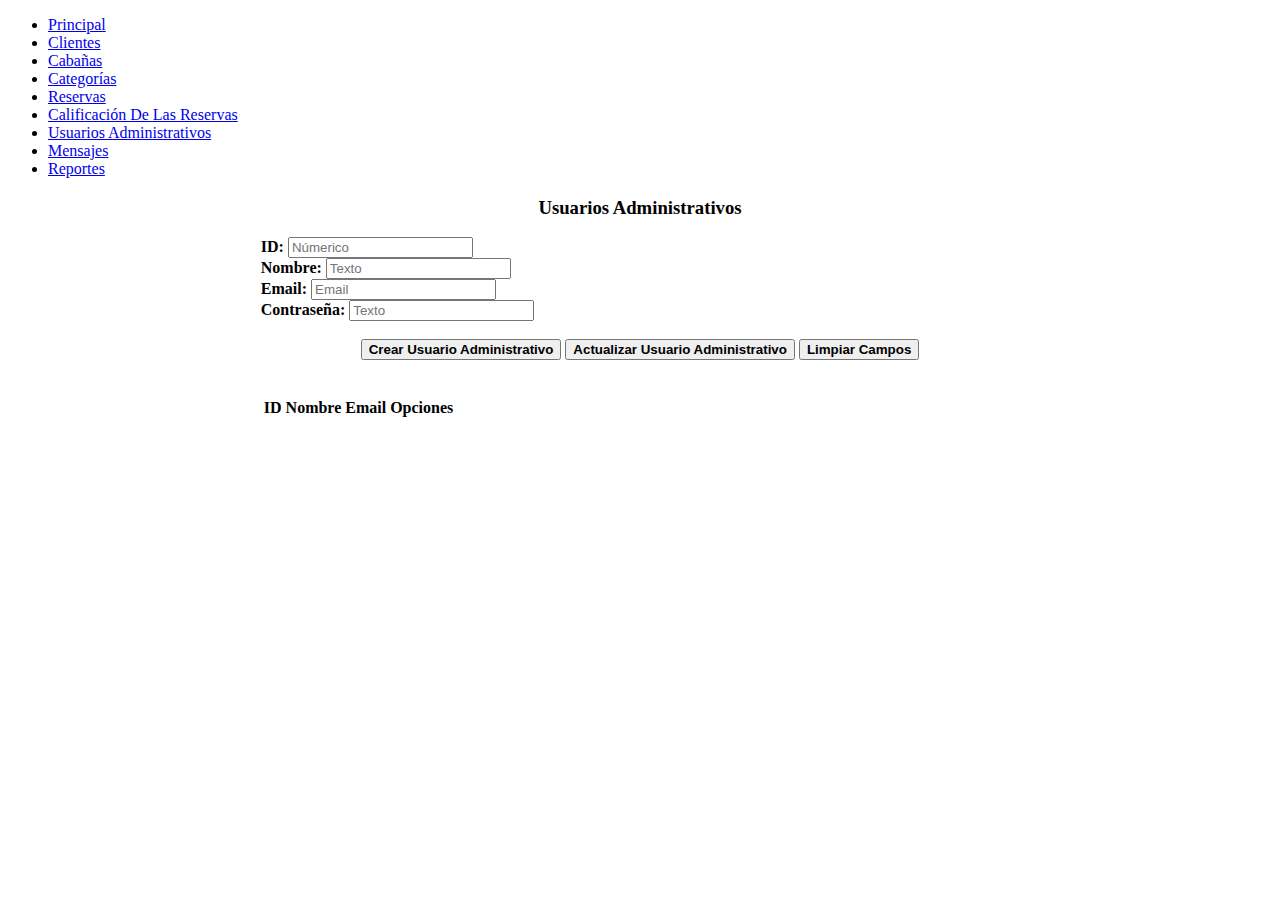
<file: src/main/resources/static/AdminUser/adminUser-template.html>
<!DOCTYPE html>
<html lang="en">

<head>
    <meta charset="UTF-8">
    <meta http-equiv="X-UA-Compatible" content="IE=edge">
    <meta name="viewport" content="width=device-width, initial-scale=1.0">
    <title>Usuarios Administrativos</title>
    <link rel='stylesheet' type='text/css' media='screen' href='adminUser.css'>
    <script src='adminUser.js'></script>
    <!-- JavaScript Bundle with Popper -->
    <script src="https://cdn.jsdelivr.net/npm/bootstrap@5.2.1/dist/js/bootstrap.bundle.min.js"
        integrity="sha384-u1OknCvxWvY5kfmNBILK2hRnQC3Pr17a+RTT6rIHI7NnikvbZlHgTPOOmMi466C8"
        crossorigin="anonymous"></script>
    <!-- Bootstrap CSS only -->
    <link href="https://cdn.jsdelivr.net/npm/bootstrap@5.2.1/dist/css/bootstrap.min.css" rel="stylesheet"
        integrity="sha384-iYQeCzEYFbKjA/T2uDLTpkwGzCiq6soy8tYaI1GyVh/UjpbCx/TYkiZhlZB6+fzT" crossorigin="anonymous">
        <script src="https://code.jquery.com/jquery-3.2.1.slim.min.js" integrity="sha384-KJ3o2DKtIkvYIK3UENzmM7KCkRr/rE9/Qpg6aAZGJwFDMVNA/GpGFF93hXpG5KkN" crossorigin="anonymous"></script>
        <script src="https://cdn.jsdelivr.net/npm/popper.js@1.12.9/dist/umd/popper.min.js" integrity="sha384-ApNbgh9B+Y1QKtv3Rn7W3mgPxhU9K/ScQsAP7hUibX39j7fakFPskvXusvfa0b4Q" crossorigin="anonymous"></script>
        <script src="https://cdn.jsdelivr.net/npm/bootstrap@4.0.0/dist/js/bootstrap.min.js" integrity="sha384-JZR6Spejh4U02d8jOt6vLEHfe/JQGiRRSQQxSfFWpi1MquVdAyjUar5+76PVCmYl" crossorigin="anonymous"></script>
    <!-- AJAX import-->
    <script src="https://ajax.googleapis.com/ajax/libs/jquery/3.6.0/jquery.min.js">
    </script>
</head>

<body>
    <nav class="navbar navbar-expand-lg navbar-dark bg-dark">
        <div class="collapse navbar-collapse" id="navbarNav">
            <ul class="navbar-nav">
                <li class="nav-item active">
                    <a class="nav-link" href="../Index.html">Principal</a>
                </li>
                <li class="nav-item">
                    <a class="nav-link" href="../Client/client-template.html">Clientes</a>
                </li>
                <li class="nav-item">
                    <a class="nav-link" href="../Cabin/cabin-template.html">Cabañas</a>
                </li>
                <li class="nav-item">
                    <a class="nav-link" href="../Category/category-template.html">Categorías</a>
                </li>
                <li class="nav-item">
                    <a class="nav-link" href="../Reservation/reservation-template.html">Reservas</a>
                </li>
                <li class="nav-item">
                    <a class="nav-link" href="../Score/score-template.html">Calificación De Las Reservas</a>
                </li>
                <li class="nav-item">
                    <a class="nav-link" href="adminUser-template.html">Usuarios Administrativos</a>
                </li>
                <li class="nav-item">
                    <a class="nav-link" href="../Message/message-template.html">Mensajes</a>
                </li>
                <li class="nav-item">
                    <a class="nav-link" href="../Reports/reports-template.html">Reportes</a>
                </li>
            </ul>
        </div>
    </nav>
    <div class="formato-div-formulario">
        <div class="InfoAdminUser">
            <div>
                <p>
                    <center>
                        <h3><strong>Usuarios Administrativos</strong></h3>
                    </center>
                </p>
            </div>
            <div>
                <div class="formato-div-formulario ">
                    <div class="form-group">
                        <b><label for="idAdminUser">ID:</label></b>
                        <input type="number" class="form-control" id="idAdminUser" placeholder="Númerico">
                    </div>
                    <div class="form-group">
                        <b><label for="name">Nombre:</label></b>
                        <input type="text" class="form-control" id="name" placeholder="Texto" maxlength="250">
                    </div>
                    <div class="form-group">
                        <b><label for="email">Email:</label></b>
                        <input type="email" class="form-control" id="email" placeholder="Email" maxlength="45">
                    </div>
                    <div class="form-group">
                        <b><label for="password">Contraseña:</label></b>
                        <input type="password" class="form-control" id="password" placeholder="Texto" maxlength="45">
                    </div>
                </div>


                </div>
                <br>
                <div class="form-row align-items-center">
                    <center>
                        <button type="submit" class="btn btn-primary mb-2" onclick="adminUserPostAdminUser()"><b>Crear Usuario Administrativo</b></button>
                        <button type="submit" class="btn btn-success mb-2" onclick="adminUserPutAdminUser()"><b>Actualizar Usuario Administrativo</b></button>
                        <button type="submit" class="btn btn-secondary mb-2" onclick="limpiarCampos()"><b>Limpiar Campos</b></button>
                    </center>
                </div>

                <br>
                <br>
                <div class="formato-div-formulario">
                    <table class="table">
                        <thead>
                            <tr>
                                <th scope="col"><center>ID</center></th>
                                <th scope="col"><center>Nombre</center></th>
                                <th scope="col"><center>Email</center></th>
                                <th scope="col"><center>Opciones</center></th>
                            </tr>
                        </thead>
                        <tbody id="t-body-adminUser"> </tbody>
                    </table>
                </div>
                <br>
                <br>
            </div>
        </div> 
    </div>

</body>

</html>
</file>
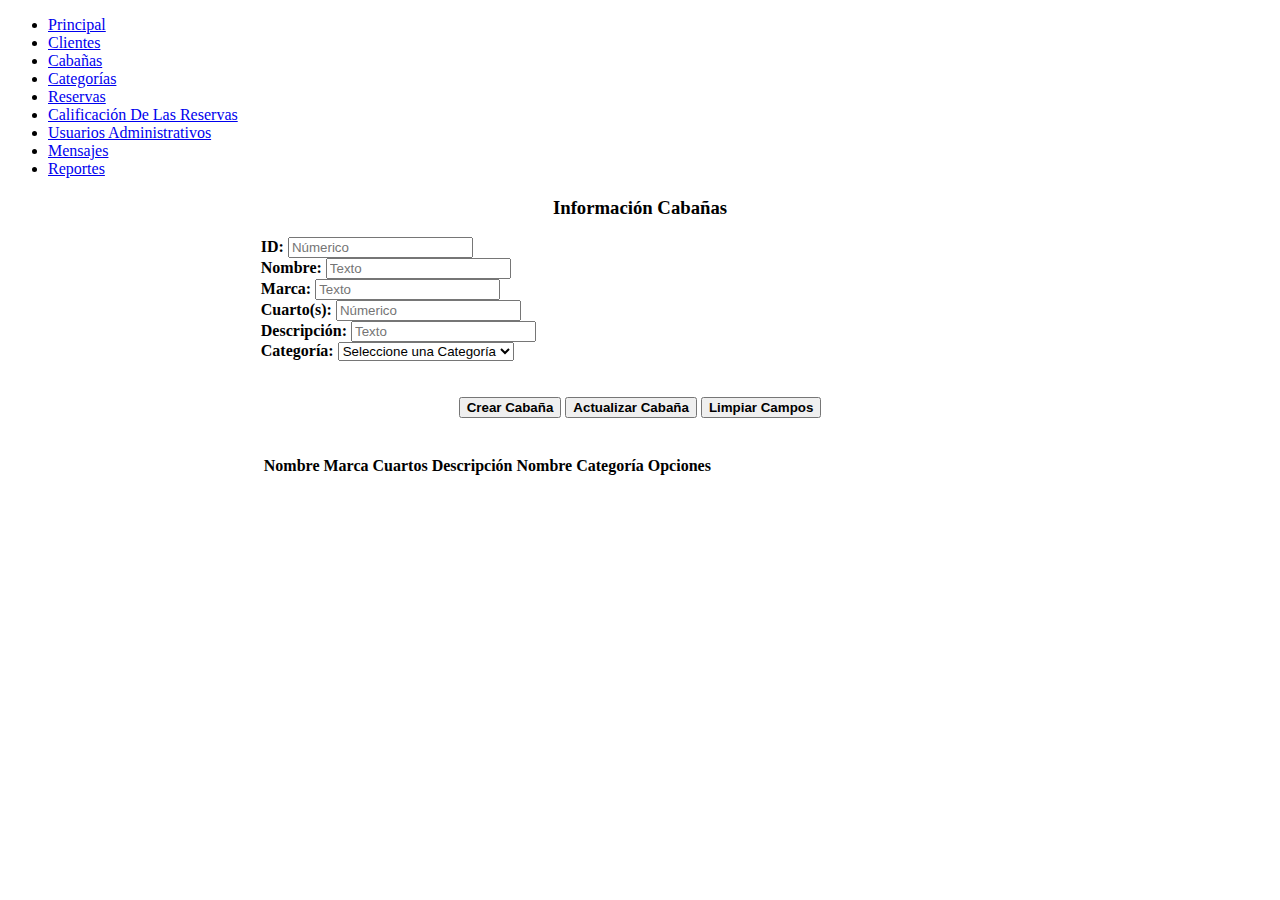
<file: src/main/resources/static/cabin/cabin-template.html>
<!DOCTYPE html>
<html lang="en">

<head>
    <meta charset="UTF-8">
    <meta http-equiv="X-UA-Compatible" content="IE=edge">
    <meta name="viewport" content="width=device-width, initial-scale=1.0">
    <title>Cabaña</title>
    <link rel='stylesheet' type='text/css' media='screen' href='cabin.css'>
    <script src='cabin.js'></script>
    <!-- JavaScript Bundle with Popper -->
    <script src="https://cdn.jsdelivr.net/npm/bootstrap@5.2.1/dist/js/bootstrap.bundle.min.js"
        integrity="sha384-u1OknCvxWvY5kfmNBILK2hRnQC3Pr17a+RTT6rIHI7NnikvbZlHgTPOOmMi466C8"
        crossorigin="anonymous"></script>
    <!-- Bootstrap CSS only -->
    <link href="https://cdn.jsdelivr.net/npm/bootstrap@5.2.1/dist/css/bootstrap.min.css" rel="stylesheet"
        integrity="sha384-iYQeCzEYFbKjA/T2uDLTpkwGzCiq6soy8tYaI1GyVh/UjpbCx/TYkiZhlZB6+fzT" crossorigin="anonymous">
        <script src="https://code.jquery.com/jquery-3.2.1.slim.min.js" integrity="sha384-KJ3o2DKtIkvYIK3UENzmM7KCkRr/rE9/Qpg6aAZGJwFDMVNA/GpGFF93hXpG5KkN" crossorigin="anonymous"></script>
        <script src="https://cdn.jsdelivr.net/npm/popper.js@1.12.9/dist/umd/popper.min.js" integrity="sha384-ApNbgh9B+Y1QKtv3Rn7W3mgPxhU9K/ScQsAP7hUibX39j7fakFPskvXusvfa0b4Q" crossorigin="anonymous"></script>
        <script src="https://cdn.jsdelivr.net/npm/bootstrap@4.0.0/dist/js/bootstrap.min.js" integrity="sha384-JZR6Spejh4U02d8jOt6vLEHfe/JQGiRRSQQxSfFWpi1MquVdAyjUar5+76PVCmYl" crossorigin="anonymous"></script>
    <!-- AJAX import-->
    <script src="https://ajax.googleapis.com/ajax/libs/jquery/3.6.0/jquery.min.js">
    </script>
</head>

<body>
    <nav class="navbar navbar-expand-lg navbar-dark bg-dark">
        <div class="collapse navbar-collapse" id="navbarNav">
            <ul class="navbar-nav">
                <li class="nav-item active">
                    <a class="nav-link" href="../Index.html">Principal</a>
                </li>
                <li class="nav-item">
                    <a class="nav-link" href="../Client/client-template.html">Clientes</a>
                </li>
                <li class="nav-item">
                    <a class="nav-link" href="cabin-template.html">Cabañas</a>
                </li>
                <li class="nav-item">
                    <a class="nav-link" href="../Category/category-template.html">Categorías</a>
                </li>
                <li class="nav-item">
                    <a class="nav-link" href="../Reservation/reservation-template.html">Reservas</a>
                </li>
                <li class="nav-item">
                    <a class="nav-link" href="../Score/score-template.html">Calificación De Las Reservas</a>
                </li>
                <li class="nav-item">
                    <a class="nav-link" href="../AdminUser/adminUser-template.html">Usuarios Administrativos</a>
                </li>
                <li class="nav-item">
                    <a class="nav-link" href="../Message/message-template.html">Mensajes</a>
                </li>
                <li class="nav-item">
                    <a class="nav-link" href="../Reports/reports-template.html">Reportes</a>
                </li>
            </ul>
        </div>
    </nav>
    <div class="formato-div-formulario">
        <div class="InfoCabanas">
            <div>
                <p>
                    <center>
                        <h3><strong>Información Cabañas</strong></h3>
                    </center>
                </p>
            </div>
            <div>
                <div class="formato-div-formulario ">
                    <div class="form-group">
                        <b><label for="id">ID:</label></b>
                        <input type="number" class="form-control" id="id" placeholder="Númerico">
                    </div>
                    <div class="form-group">
                        <b><label for="name">Nombre:</label></b>
                        <input type="text" class="form-control" id="name" placeholder="Texto" maxlength="45">
                    </div>
                    <div class="form-group">
                        <b><label for="brand">Marca:</label></b>
                        <input type="text" class="form-control" id="brand" placeholder="Texto" maxlength="45">
                    </div>
                    <div class="form-group">
                        <b><label for="rooms">Cuarto(s):</label></b>
                        <input type="number" class="form-control" id="rooms" placeholder="Númerico">
                    </div>                    
                    <div class="form-group">
                        <b><label for="description">Descripción:</label></b>
                        <input type="text" class="form-control" id="description" placeholder="Texto" maxlength="250">
                    </div>
                    <div class="form-group">
                        <b><label for="rooms">Categoría:</label></b>
                        <select class="form-select" aria-label="Default select example" id="select-category-id">
                            <option value="-1" selected placeholder="Seleccione una categoria">Seleccione una Categoría</option>
                        </select>
                    </div>
                    <br> 
                    
                </div>
                <br>
                <div class="form-row align-items-center">
                    <center>
                        <button type="submit" class="btn btn-primary mb-2" onclick="cabinPostCabin()"><b>Crear Cabaña</b></button>
                        <button type="submit" class="btn btn-success mb-2" onclick="cabinPutCabin()"><b>Actualizar Cabaña</b></button>
                        <button type="submit" class="btn btn-secondary mb-2" onclick="limpiarCampos()"><b>Limpiar Campos</b></button>
                    </center>
                </div>

                <br>
                <br>
                <div class="formato-div-formulario">
                    <table class="table">
                        <thead>
                            <tr>
                                <!-- <th scope="col">ID</th> -->
                                <th scope="col"><center>Nombre</center></th>
                                <th scope="col"><center>Marca</center></th>
                                <th scope="col"><center>Cuartos</center></th>
                                <th scope="col"><center>Descripción</center></th>
                                <th scope="col"><center>Nombre Categoría</center></th>
                                <th scope="col"><center>Opciones</center></th>
                            </tr>
                        </thead>
                        <tbody id="t-body-cabin"> </tbody>
                    </table>
                </div>
                <br>
                <br>
            </div>
        </div> 
    </div>

</body>

</html>
</file>
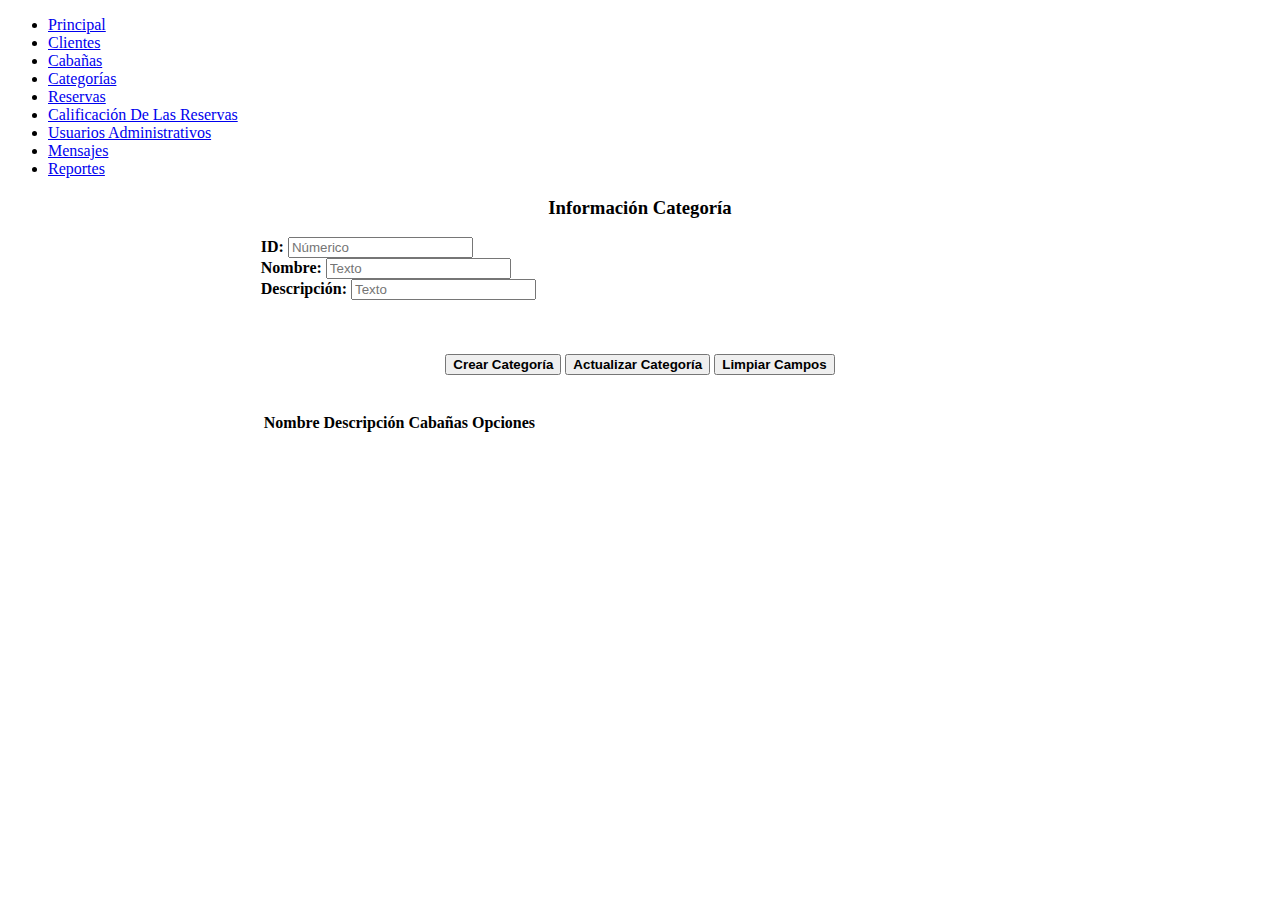
<file: src/main/resources/static/Category/category-template.html>
<!DOCTYPE html>
<html lang="en">

<head>
    <meta charset="UTF-8">
    <meta http-equiv="X-UA-Compatible" content="IE=edge">
    <meta name="viewport" content="width=device-width, initial-scale=1.0">
    <title>Categoría</title>
    <link rel='stylesheet' type='text/css' media='screen' href='category.css'>
    <script src='category.js'></script>
    <!-- JavaScript Bundle with Popper -->
    <script src="https://cdn.jsdelivr.net/npm/bootstrap@5.2.1/dist/js/bootstrap.bundle.min.js"
        integrity="sha384-u1OknCvxWvY5kfmNBILK2hRnQC3Pr17a+RTT6rIHI7NnikvbZlHgTPOOmMi466C8"
        crossorigin="anonymous"></script>
    <!-- Bootstrap CSS only -->
    <link href="https://cdn.jsdelivr.net/npm/bootstrap@5.2.1/dist/css/bootstrap.min.css" rel="stylesheet"
        integrity="sha384-iYQeCzEYFbKjA/T2uDLTpkwGzCiq6soy8tYaI1GyVh/UjpbCx/TYkiZhlZB6+fzT" crossorigin="anonymous">
        <script src="https://code.jquery.com/jquery-3.2.1.slim.min.js" integrity="sha384-KJ3o2DKtIkvYIK3UENzmM7KCkRr/rE9/Qpg6aAZGJwFDMVNA/GpGFF93hXpG5KkN" crossorigin="anonymous"></script>
        <script src="https://cdn.jsdelivr.net/npm/popper.js@1.12.9/dist/umd/popper.min.js" integrity="sha384-ApNbgh9B+Y1QKtv3Rn7W3mgPxhU9K/ScQsAP7hUibX39j7fakFPskvXusvfa0b4Q" crossorigin="anonymous"></script>
        <script src="https://cdn.jsdelivr.net/npm/bootstrap@4.0.0/dist/js/bootstrap.min.js" integrity="sha384-JZR6Spejh4U02d8jOt6vLEHfe/JQGiRRSQQxSfFWpi1MquVdAyjUar5+76PVCmYl" crossorigin="anonymous"></script>
    <!-- AJAX import-->
    <script src="https://ajax.googleapis.com/ajax/libs/jquery/3.6.0/jquery.min.js">
    </script>
</head>

<body>
    <nav class="navbar navbar-expand-lg navbar-dark bg-dark">
        <div class="collapse navbar-collapse" id="navbarNav">
            <ul class="navbar-nav">
                <li class="nav-item active">
                    <a class="nav-link" href="../Index.html">Principal</a>
                </li>
                <li class="nav-item">
                    <a class="nav-link" href="../Client/client-template.html">Clientes</a>
                </li>
                <li class="nav-item">
                    <a class="nav-link" href="../Cabin/cabin-template.html">Cabañas</a>
                </li>
                <li class="nav-item">
                    <a class="nav-link" href="category-template.html">Categorías</a>
                </li>
                <li class="nav-item">
                    <a class="nav-link" href="../Reservation/reservation-template.html">Reservas</a>
                </li>
                <li class="nav-item">
                    <a class="nav-link" href="../Score/score-template.html">Calificación De Las Reservas</a>
                </li>
                <li class="nav-item">
                    <a class="nav-link" href="../AdminUser/adminUser-template.html">Usuarios Administrativos</a>
                </li>
                <li class="nav-item">
                    <a class="nav-link" href="../Message/message-template.html">Mensajes</a>
                </li>
                <li class="nav-item">
                    <a class="nav-link" href="../Reports/reports-template.html">Reportes</a>
                </li>
            </ul>
        </div>
    </nav>
    <div class="formato-div-formulario">
        <div class="InfoCategory">
            <div>
                <p>
                    <center>
                        <h3><strong>Información Categoría</strong></h3>
                    </center>
                </p>
            </div>
            <div>
                <div class="formato-div-formulario ">
                    <div class="form-group">
                        <b><label for="id">ID:</label></b>
                        <input type="number" class="form-control" id="id" placeholder="Númerico">
                    </div>
                    <div class="form-group">
                        <b><label for="name">Nombre:</label></b>
                        <input type="text" class="form-control" id="name" placeholder="Texto" maxlength="45">
                    </div>
                    <div class="form-group">
                        <b><label for="description">Descripción:</label></b>
                        <input type="text" class="form-control" id="description" placeholder="Texto" maxlength="250">
                    </div>
                    <br>
                    </br> 
                </div>
            </div>

                <br>
                <div class="form-row align-items-center">
                    <center>
                        <button type="submit" class="btn btn-primary mb-2" onclick="categoryPostCategory()"><b>Crear Categoría</b></button>
                        <button type="submit" class="btn btn-success mb-2" onclick="categoryPutCategory()"><b>Actualizar Categoría</b></button>
                        <button type="submit" class="btn btn-secondary mb-2" onclick="limpiarCampos()"><b>Limpiar Campos</b></button>
                    </center>
                </div>

                <br>
                <br>
                <div class="formato-div-formulario">
                    <table class="table">
                        <thead>
                            <tr>
                                <!-- <th scope="col">ID</th> -->
                                <th scope="col"><center>Nombre</center></th>
                                <th scope="col"><center>Descripción</center></th>
                                <th scope="col"><center>Cabañas</center></th>
                                <th scope="col"><center>Opciones</center></th>
                            </tr>
                        </thead>
                        <tbody id="t-body-category"> </tbody>
                    </table>
                </div>
                <br>
                <br>
            </div>
        </div> 
    </div>

</body>

</html>
</file>
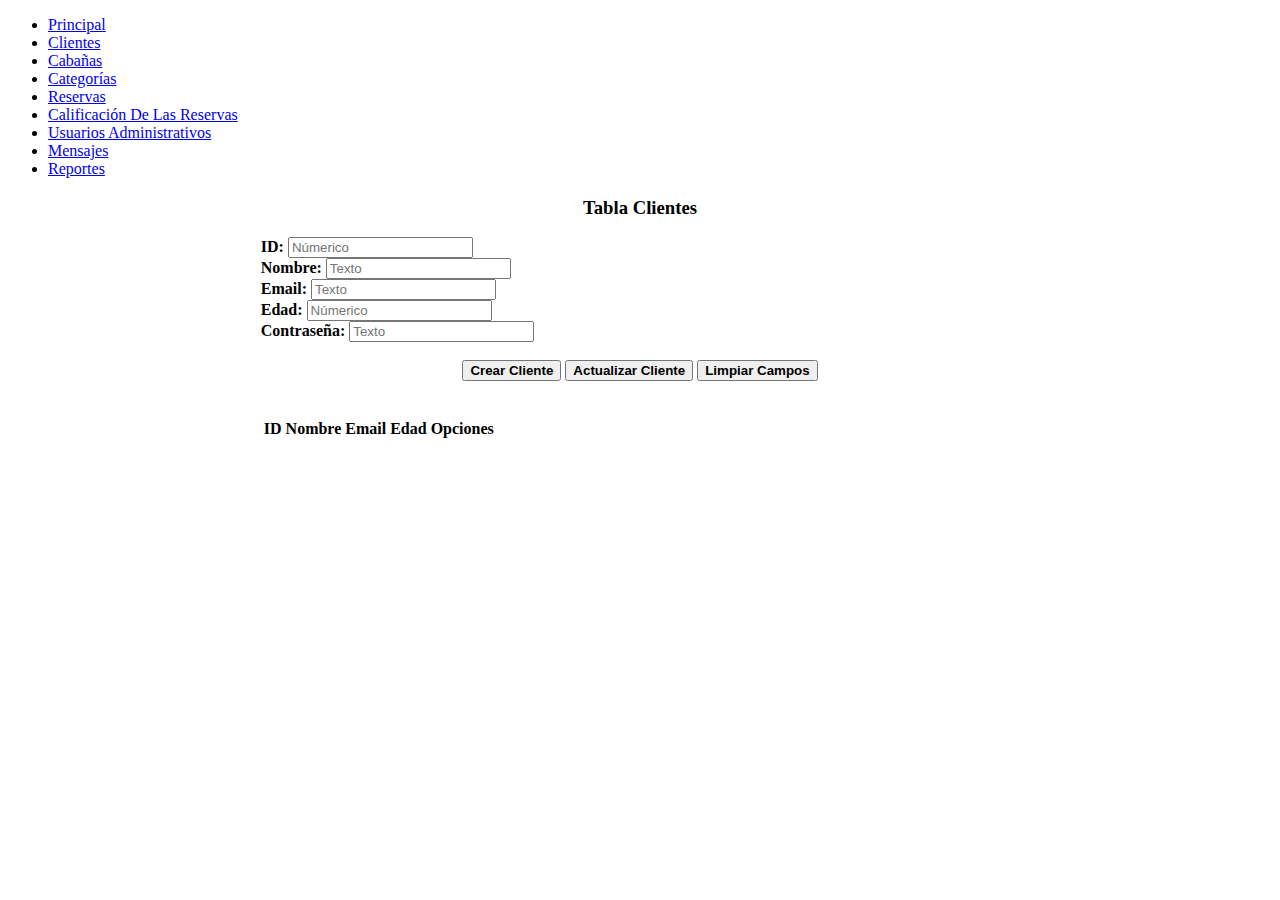
<file: src/main/resources/static/client/client-template.html>
<!DOCTYPE html>
<html>

<head>
    <meta charset='utf-8'>
    <meta http-equiv='X-UA-Compatible' content='IE=edge'>
    <title>Cliente</title>
    <meta name='viewport' content='width=device-width, initial-scale=1'>
    <link rel='stylesheet' type='text/css' media='screen' href='client.css'>
    <script src='client.js'></script>
    <!-- JavaScript Bundle with Popper -->
    <script src="https://cdn.jsdelivr.net/npm/bootstrap@5.2.1/dist/js/bootstrap.bundle.min.js"
        integrity="sha384-u1OknCvxWvY5kfmNBILK2hRnQC3Pr17a+RTT6rIHI7NnikvbZlHgTPOOmMi466C8"
        crossorigin="anonymous"></script>
    <!-- Bootstrap CSS only -->
    <link href="https://cdn.jsdelivr.net/npm/bootstrap@5.2.1/dist/css/bootstrap.min.css" rel="stylesheet"
        integrity="sha384-iYQeCzEYFbKjA/T2uDLTpkwGzCiq6soy8tYaI1GyVh/UjpbCx/TYkiZhlZB6+fzT" crossorigin="anonymous">
    <!-- AJAX import-->
    <script src="https://ajax.googleapis.com/ajax/libs/jquery/3.6.0/jquery.min.js">
    </script>
</head>

<body>
    <nav class="navbar navbar-expand-lg navbar-dark bg-dark">
        <div class="collapse navbar-collapse" id="navbarNav">
            <ul class="navbar-nav">
                <li class="nav-item active">
                    <a class="nav-link" href="../Index.html">Principal</a>
                </li>
                <li class="nav-item">
                    <a class="nav-link" href="client-template.html">Clientes</a>
                </li>
                <li class="nav-item">
                    <a class="nav-link" href="../Cabin/cabin-template.html">Cabañas</a>
                </li>
                <li class="nav-item">
                    <a class="nav-link" href="../Category/category-template.html">Categorías</a>
                </li>
                <li class="nav-item">
                    <a class="nav-link" href="../Reservation/reservation-template.html">Reservas</a>
                </li>
                <li class="nav-item">
                    <a class="nav-link" href="../Score/score-template.html">Calificación De Las Reservas</a>
                </li>
                <li class="nav-item">
                    <a class="nav-link" href="../AdminUser/adminUser-template.html">Usuarios Administrativos</a>
                </li>
                <li class="nav-item">
                    <a class="nav-link" href="../Message/message-template.html">Mensajes</a>
                </li>
                <li class="nav-item">
                    <a class="nav-link" href="../Reports/reports-template.html">Reportes</a>
                </li>
            </ul>
        </div>
    </nav>
    <div class="formato-div-formulario">
        <div class="TableClient">
            <div>
                <p>
                    <center>
                        <h3><strong>Tabla Clientes</strong></h3>
                    </center>
                </p>
            </div>

            <div class="formato-div-formulario ">
                <div class="form-group">
                    <b><label for="id">ID:</label></b>
                    <input type="number" class="form-control" id="id" placeholder="Númerico">
                </div>
                <div class="form-group">
                    <b><label for="name">Nombre:</label></b>
                    <input type="text" class="form-control" id="name" placeholder="Texto" maxlength="250">
                </div>
                <div class="form-group">
                    <b><label for="brand">Email:</label></b>
                    <input type="email" class="form-control" id="email" placeholder="Texto" maxlength="45">
                </div>
                <div class="form-group">
                    <b><label for="age">Edad:</label></b>
                    <input type="number" class="form-control" id="age" placeholder="Númerico">
                </div>
                <div class="form-group">
                    <b><label for="password">Contraseña:</label></b>
                    <input type="password" class="form-control" id="password" placeholder="Texto" maxlength="45">
                </div>
            </div>
            <br>
            <div class="form-row align-items-center">
                <center>
                <button type="submit" class="btn btn-primary mb-2" onclick="clientPostClient()"><b>Crear Cliente</b></button>
                <button type="submit" class="btn btn-success mb-2" onclick="clientPutClient()"><b>Actualizar Cliente</b></button>
                <button type="submit" class="btn btn-secondary mb-2" onclick="limpiarCampos()"><b>Limpiar Campos</b></button>
                </center>
            </div>

            <br>
            <br>
            <table class="table">
                <thead>
                    <tr>
                        <th scope="col"><center>ID</center></th>
                        <th scope="col"><center>Nombre</center></th>
                        <th scope="col"><center>Email</center></th>
                        <th scope="col"><center>Edad</center></th>
                        <!-- <th scope="col">Contraseña</th>-->
                        <th scope="col"><center>Opciones</center></th>
                    </tr>
                </thead>
                <tbody id="t-body-client"> </tbody>
            </table>
        </div>
        <br>
        <br>
    </div>

</body>

</html>
</file>
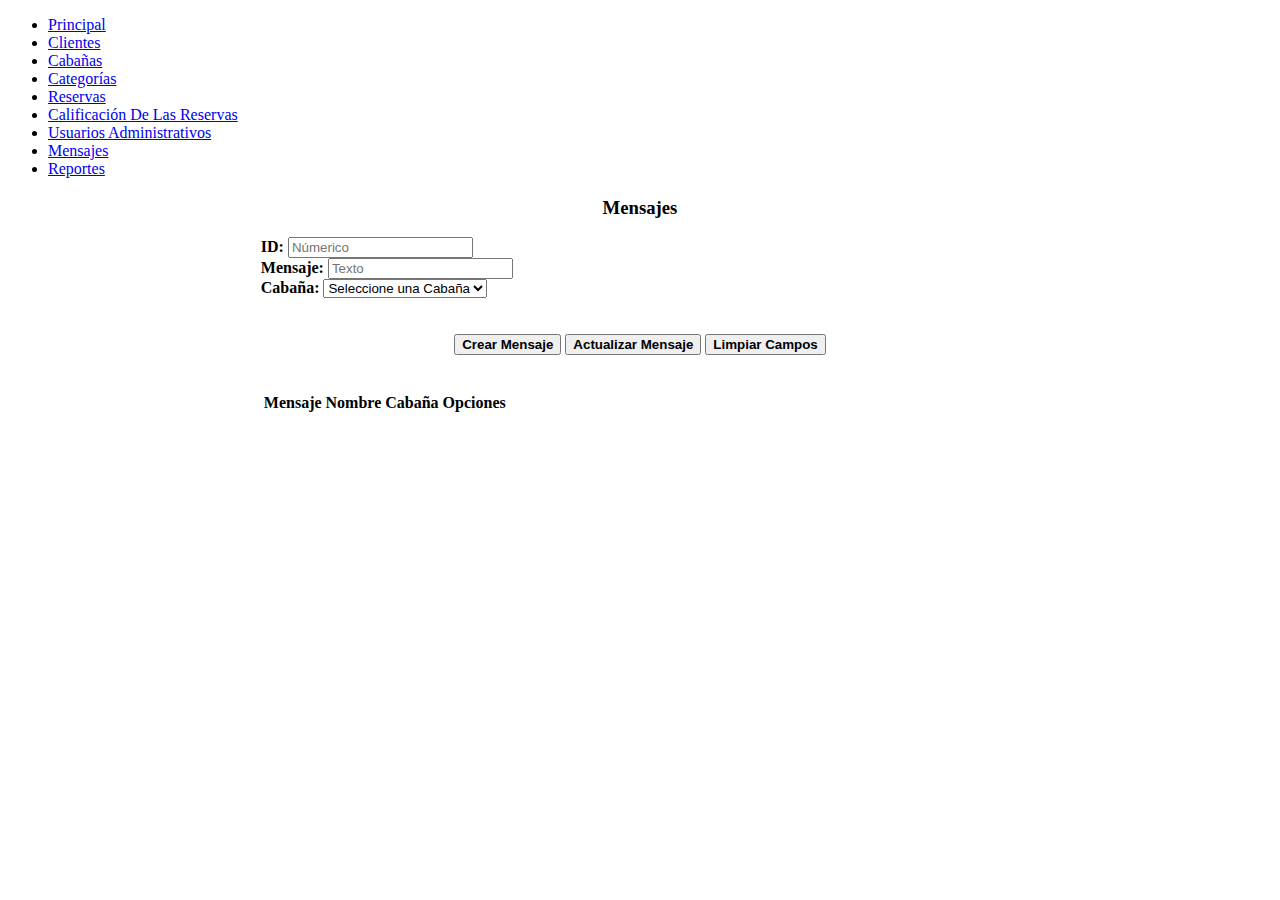
<file: src/main/resources/static/message/message-template.html>
<!DOCTYPE html>
<html lang="en">

<head>
    <meta charset="UTF-8">
    <meta http-equiv="X-UA-Compatible" content="IE=edge">
    <meta name="viewport" content="width=device-width, initial-scale=1.0">
    <title>Mensajes</title>
    <link rel='stylesheet' type='text/css' media='screen' href='message.css'>
    <script src='message.js'></script>
    <!-- JavaScript Bundle with Popper -->
    <script src="https://cdn.jsdelivr.net/npm/bootstrap@5.2.1/dist/js/bootstrap.bundle.min.js"
        integrity="sha384-u1OknCvxWvY5kfmNBILK2hRnQC3Pr17a+RTT6rIHI7NnikvbZlHgTPOOmMi466C8"
        crossorigin="anonymous"></script>
    <!-- Bootstrap CSS only -->
    <link href="https://cdn.jsdelivr.net/npm/bootstrap@5.2.1/dist/css/bootstrap.min.css" rel="stylesheet"
        integrity="sha384-iYQeCzEYFbKjA/T2uDLTpkwGzCiq6soy8tYaI1GyVh/UjpbCx/TYkiZhlZB6+fzT" crossorigin="anonymous">
    <!-- AJAX import-->
    <script src="https://ajax.googleapis.com/ajax/libs/jquery/3.6.0/jquery.min.js">
    </script>
</head>

<body>
    <nav class="navbar navbar-expand-lg navbar-dark bg-dark">
        <div class="collapse navbar-collapse" id="navbarNav">
            <ul class="navbar-nav">
                <li class="nav-item active">
                    <a class="nav-link" href="../Index.html">Principal</a>
                </li>
                <li class="nav-item">
                    <a class="nav-link" href="../Client/client-template.html">Clientes</a>
                </li>
                <li class="nav-item">
                    <a class="nav-link" href="../Cabin/cabin-template.html">Cabañas</a>
                </li>
                <li class="nav-item">
                    <a class="nav-link" href="../Category/category-template.html">Categorías</a>
                </li>
                <li class="nav-item">
                    <a class="nav-link" href="../Reservation/reservation-template.html">Reservas</a>
                </li>
                <li class="nav-item">
                    <a class="nav-link" href="../Score/score-template.html">Calificación De Las Reservas</a>
                </li>
                <li class="nav-item">
                    <a class="nav-link" href="../AdminUser/adminUser-template.html">Usuarios Administrativos</a>
                </li>
                <li class="nav-item">
                    <a class="nav-link" href="message-template.html">Mensajes</a>
                </li>
                <li class="nav-item">
                    <a class="nav-link" href="../Reports/reports-template.html">Reportes</a>
                </li>
            </ul>
        </div>
    </nav>
    <div class="formato-div-formulario">
        <div class="TextMessage">
            <div>
                <p>
                    <center>
                        <h3><strong>Mensajes</strong></h3>
                    </center>
                </p>
            </div>
            <div>
                <div class="formato-div-formulario ">
                    <div class="form-group">
                        <b><label for="idMessage">ID:</label></b>
                        <input type="number" class="form-control" id="idMessage" placeholder="Númerico">
                    </div>
                    <div class="form-group">
                        <b><label for="messageText">Mensaje:</label></b>
                        <input type="text" class="form-control" id="messageText" placeholder="Texto" maxlength="250">
                    </div>
                    
                    <!-- <div class="form-group">
                        <b><label for="rooms">Cliente:</label></b>
                        <select class="form-select" aria-label="Default select example" id="select-client-idClient">
                            <option value="-1" selected placeholder="Seleccione un Cliente">Seleccione un Cliente</option>
                        </select>
                    </div> -->
                    
                    <div class="form-group">
                        <b><label for="rooms">Cabaña:</label></b>
                        <select class="form-select" aria-label="Default select example" id="select-cabin-id">
                            <option value="-1" selected placeholder="Seleccione una Cabaña">Seleccione una Cabaña</option>
                        </select>
                    </div>
                    <br>
                </div>
                <br>
                <div class="form-row align-items-center">
                    <center>
                    <button type="submit" class="btn btn-primary mb-2" onclick="messagePostMessage()"><b>Crear Mensaje</b></button>
                    <button type="submit" class="btn btn-success mb-2" onclick="messagePutMessage()"><b>Actualizar Mensaje</b></button>
                    <button type="submit" class="btn btn-secondary mb-2" onclick="limpiarCampos()"><b>Limpiar Campos</b></button>
                    </center>
                </div>

                <br>
                <br>
                <div class="formato-div-formulario">
                    <table class="table">
                        <thead>
                            <tr>
                                <!-- <th scope="col">ID</th> -->
                                <th scope="col"><center>Mensaje</center></th>
                                <!-- <th scope="col">Nombre Cliente</th> -->
                                <th scope="col"><center>Nombre Cabaña</center></th>
                                <th scope="col"><center>Opciones</center></th>
                            </tr>
                        </thead>
                        <tbody id="t-body-message"> </tbody>
                    </table>
                </div>
                <br>
                <br>
            </div>

</body>

</html>
</file>
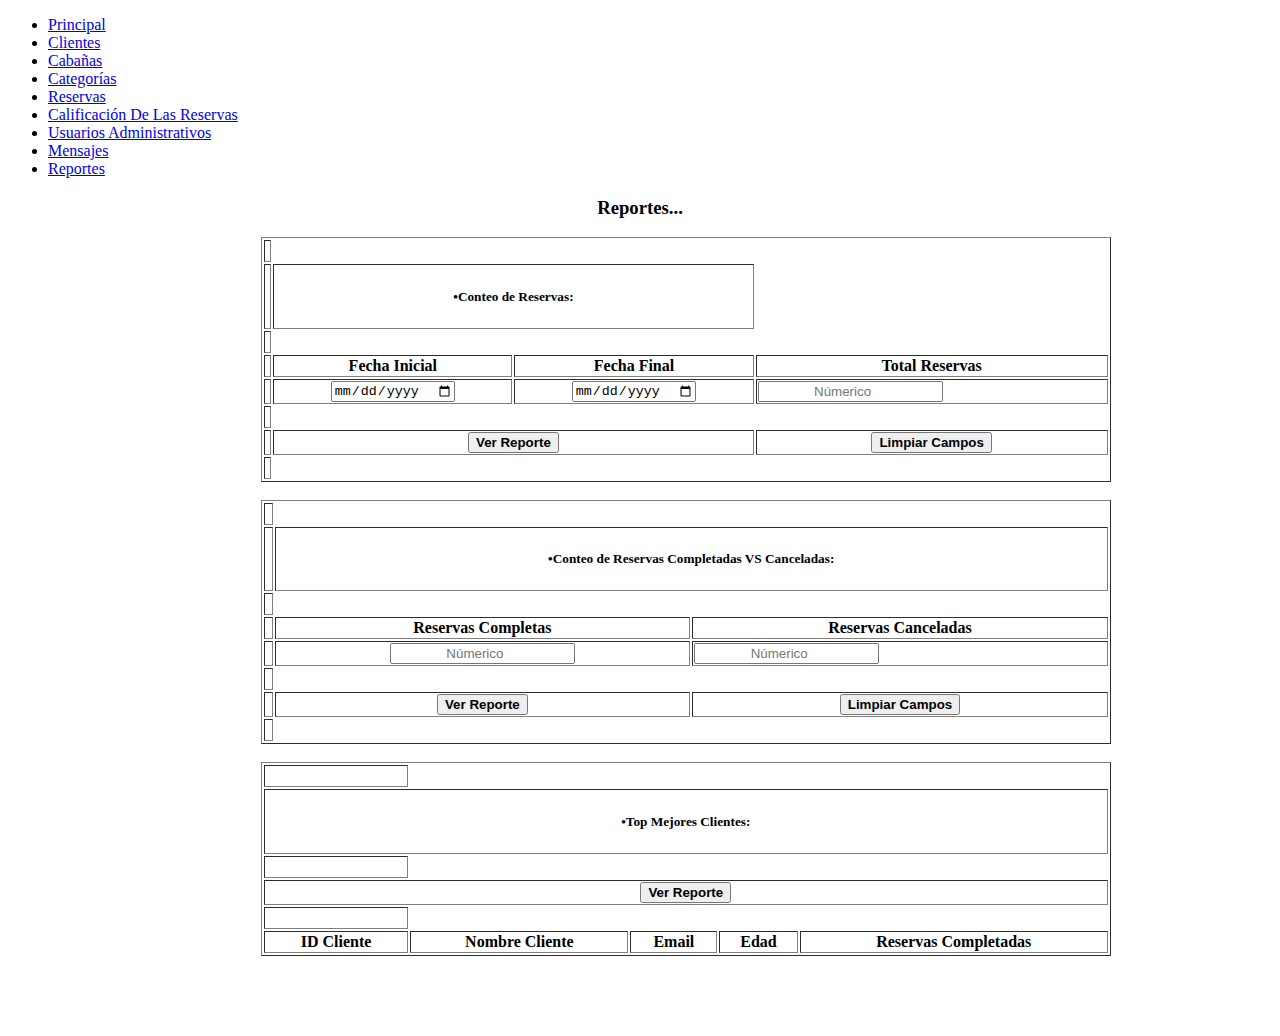
<file: src/main/resources/static/Reports/reports-template.html>
<!DOCTYPE html>
<html lang="en">

<head>
    <meta charset="UTF-8">
    <meta http-equiv="X-UA-Compatible" content="IE=edge">
    <meta name="viewport" content="width=device-width, initial-scale=1.0">
    <title>Reportes</title>
    <link rel='stylesheet' type='text/css' media='screen' href='reports.css'>
    <script src='reports.js'></script>
    <!-- JavaScript Bundle with Popper -->
    <script src="https://cdn.jsdelivr.net/npm/bootstrap@5.2.1/dist/js/bootstrap.bundle.min.js"
        integrity="sha384-u1OknCvxWvY5kfmNBILK2hRnQC3Pr17a+RTT6rIHI7NnikvbZlHgTPOOmMi466C8"
        crossorigin="anonymous"></script>
    <!-- Bootstrap CSS only -->
    <link href="https://cdn.jsdelivr.net/npm/bootstrap@5.2.1/dist/css/bootstrap.min.css" rel="stylesheet"
        integrity="sha384-iYQeCzEYFbKjA/T2uDLTpkwGzCiq6soy8tYaI1GyVh/UjpbCx/TYkiZhlZB6+fzT" crossorigin="anonymous">
        <script src="https://code.jquery.com/jquery-3.2.1.slim.min.js" integrity="sha384-KJ3o2DKtIkvYIK3UENzmM7KCkRr/rE9/Qpg6aAZGJwFDMVNA/GpGFF93hXpG5KkN" crossorigin="anonymous"></script>
        <script src="https://cdn.jsdelivr.net/npm/popper.js@1.12.9/dist/umd/popper.min.js" integrity="sha384-ApNbgh9B+Y1QKtv3Rn7W3mgPxhU9K/ScQsAP7hUibX39j7fakFPskvXusvfa0b4Q" crossorigin="anonymous"></script>
        <script src="https://cdn.jsdelivr.net/npm/bootstrap@4.0.0/dist/js/bootstrap.min.js" integrity="sha384-JZR6Spejh4U02d8jOt6vLEHfe/JQGiRRSQQxSfFWpi1MquVdAyjUar5+76PVCmYl" crossorigin="anonymous"></script>
    <!-- AJAX import-->
    <script src="https://ajax.googleapis.com/ajax/libs/jquery/3.6.0/jquery.min.js">
    </script>
</head>

<body>
    <nav class="navbar navbar-expand-lg navbar-dark bg-dark">
        <div class="collapse navbar-collapse" id="navbarNav">
            <ul class="navbar-nav">
                <li class="nav-item active">
                    <a class="nav-link" href="../Index.html">Principal</a>
                </li>
                <li class="nav-item">
                    <a class="nav-link" href="../Client/client-template.html">Clientes</a>
                </li>
                <li class="nav-item">
                    <a class="nav-link" href="../Cabin/cabin-template.html">Cabañas</a>
                </li>
                <li class="nav-item">
                    <a class="nav-link" href="../Category/category-template.html">Categorías</a>
                </li>
                <li class="nav-item">
                    <a class="nav-link" href="../Reservation/reservation-template.html">Reservas</a>
                </li>
                <li class="nav-item">
                    <a class="nav-link" href="../Score/score-template.html">Calificación De Las Reservas</a>
                </li>
                <li class="nav-item">
                    <a class="nav-link" href="../AdminUser/adminUser-template.html">Usuarios Administrativos</a>
                </li>
                <li class="nav-item">
                    <a class="nav-link" href="../Message/message-template.html">Mensajes</a>
                </li>
                <li class="nav-item">
                    <a class="nav-link" href="reports-template.html">Reportes</a>
                </li>
            </ul>
        </div>
    </nav>
    <div class="formato-div-formulario">
        <div class="InfoReports">
            <div>
                <p>
                    <center>
                        <h3><strong>Reportes...</strong></h3>
                    </center>
                </p>
            </div>
            <div>
                <center><table border=1 class="formato-div-formulario" width ="850" height="110">
                    <tr>
                        <td><br></td>
                    </tr>
                    <tr>
                        <td><th colspan="2"><h5>•Conteo de Reservas:</h5></th></td>
                    </tr>
                    <tr>
                        <td><br></td>
                    </tr>
                    <tr>
                        <td><th><center>Fecha Inicial</center></th></td>
                        <th><center>Fecha Final</center></th>
                        <th><center>Total Reservas</center></th>
                    </tr>
                    <tr>
                        <td><th><input type="date" class="form-control" id="initialDate"></th>
                        <th><input type="date" class="form-control" id="finalDate"></th>
                        <td><input type="number" style='text-align: center' class="form-control" id="reportDates" placeholder="Númerico"></td>
                    </tr>
                    <tr>
                        <td><br></td>
                    </tr>
                    <tr>
                        <td><th colspan="2"><center><button type="submit" class="btn btn-primary mb-2" onclick="reportDatesGetReportDates()"><b>Ver Reporte</b></button></center></th>
                        <th colspan="2"><center><button type="submit" class="btn btn-secondary mb-2" onclick="limpiarCampos()"><b>Limpiar Campos</b></button></center></th></td>
                    </tr>
                    <tr>
                        <td><br></td>
                    </tr>
                </table></center>
            </div>
            <br>
            <div>
                <center><table border=1 class="formato-div-formulario" width ="850" height="110">
                    <tr>
                        <td><br></td>
                    </tr>
                    <tr>
                        <td><th colspan="2"><h5>•Conteo de Reservas Completadas VS Canceladas:</h5></th></td>
                    </tr>
                    <tr>
                        <td><br></td>
                    </tr>
                    <tr>
                        <td><th><center>Reservas Completas</center></th>
                        <th><center>Reservas Canceladas</center></th>
                    </tr>
                    <tr>
                        <td><th><input type="number" style='text-align: center' class="form-control" id="completedReservation" placeholder="Númerico"></th>
                        <td><input type="number" style='text-align: center' class="form-control" id="cancelledReservation" placeholder="Númerico"></td>
                    </tr>
                    <tr>
                        <td><br></td>
                    </tr>
                    <tr>
                        <td><th><center><button type="submit" class="btn btn-success mb-2" onclick="reportStatusGetReportStatus()"><b>Ver Reporte</b></button></center></th>
                        <th><center><button type="submit" class="btn btn-secondary mb-2" onclick="limpiarCampos1()"><b>Limpiar Campos</b></button></center></th></td>             
                    </tr>
                    <tr>
                        <td><br></td>
                    </tr>
                </table></center>
            </div>
            <br>
            <div>
                <center><table border=1 class="formato-div-formulario" width ="850" height="110"> <!-- table table-bordered-->
                    <thead>
                    <tr>
                        <td><br></td>
                    </tr>
                    <tr>
                        <th colspan="5"><h5>•Top Mejores Clientes:</h5></th></td>
                    </tr>
                    <tr>
                        <td><br></td>
                    </tr>
                    <tr>
                        <th colspan="5"><center><button type="submit" class="btn btn-danger mb-2" onclick="reportClientsGetReportClients()"><b>Ver Reporte</b></button></center></th></td>                 
                    </tr>
                    <tr>
                        <td><br></td>
                    </tr>
                    <tr>
                        <th scope="col"><center>ID Cliente</center></th>
                        <th scope="col"><center>Nombre Cliente</center></th>
                        <th scope="col"><center>Email</center></th>
                        <th scope="col"><center>Edad</center></th>
                        <th scope="col"><center>Reservas Completadas</center></th></td>
                    </tr>
                    </thead>
                    <tbody id="t-body-reports"> </tbody>                 
                </table></center>
            </div>
            <br>
            <br>
            <br>
            <br>
        </div>
    </div>

</body>

</html>
</file>
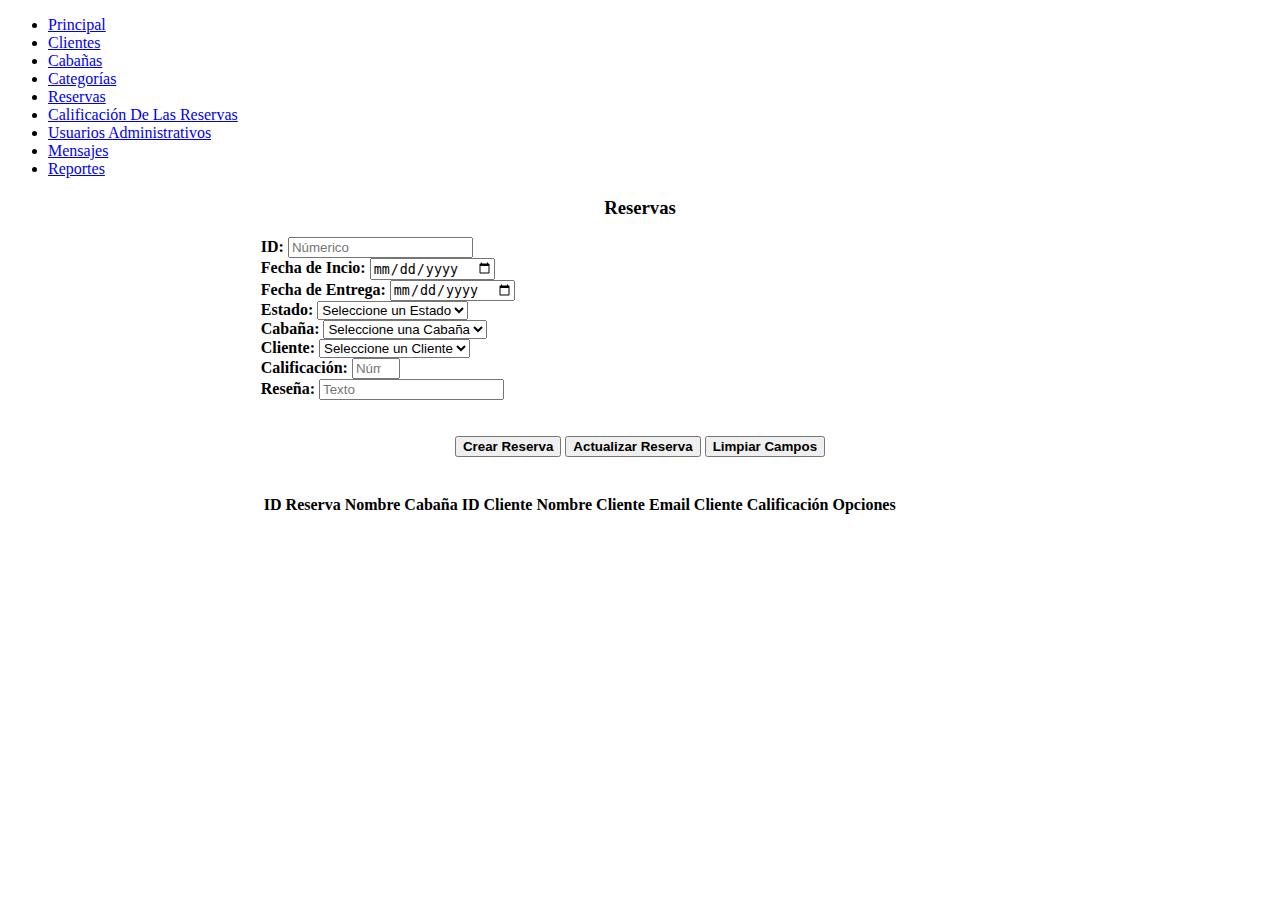
<file: src/main/resources/static/Reservation/reservation-template.html>
<!DOCTYPE html>
<html lang="en">

<head>
    <meta charset="UTF-8">
    <meta http-equiv="X-UA-Compatible" content="IE=edge">
    <meta name="viewport" content="width=device-width, initial-scale=1.0">
    <title>Reservas</title>
    <link rel='stylesheet' type='text/css' media='screen' href='reservation.css'>
    <script src='reservation.js'></script>
    <!-- JavaScript Bundle with Popper -->
    <script src="https://cdn.jsdelivr.net/npm/bootstrap@5.2.1/dist/js/bootstrap.bundle.min.js"
        integrity="sha384-u1OknCvxWvY5kfmNBILK2hRnQC3Pr17a+RTT6rIHI7NnikvbZlHgTPOOmMi466C8"
        crossorigin="anonymous"></script>
    <!-- Bootstrap CSS only -->
    <link href="https://cdn.jsdelivr.net/npm/bootstrap@5.2.1/dist/css/bootstrap.min.css" rel="stylesheet"
        integrity="sha384-iYQeCzEYFbKjA/T2uDLTpkwGzCiq6soy8tYaI1GyVh/UjpbCx/TYkiZhlZB6+fzT" crossorigin="anonymous">
        <script src="https://code.jquery.com/jquery-3.2.1.slim.min.js" integrity="sha384-KJ3o2DKtIkvYIK3UENzmM7KCkRr/rE9/Qpg6aAZGJwFDMVNA/GpGFF93hXpG5KkN" crossorigin="anonymous"></script>
        <script src="https://cdn.jsdelivr.net/npm/popper.js@1.12.9/dist/umd/popper.min.js" integrity="sha384-ApNbgh9B+Y1QKtv3Rn7W3mgPxhU9K/ScQsAP7hUibX39j7fakFPskvXusvfa0b4Q" crossorigin="anonymous"></script>
        <script src="https://cdn.jsdelivr.net/npm/bootstrap@4.0.0/dist/js/bootstrap.min.js" integrity="sha384-JZR6Spejh4U02d8jOt6vLEHfe/JQGiRRSQQxSfFWpi1MquVdAyjUar5+76PVCmYl" crossorigin="anonymous"></script>
    <!-- AJAX import-->
    <script src="https://ajax.googleapis.com/ajax/libs/jquery/3.6.0/jquery.min.js">
    </script>
</head>

<body>
    <nav class="navbar navbar-expand-lg navbar-dark bg-dark">
        <div class="collapse navbar-collapse" id="navbarNav">
            <ul class="navbar-nav">
                <li class="nav-item active">
                    <a class="nav-link" href="../Index.html">Principal</a>
                </li>
                <li class="nav-item">
                    <a class="nav-link" href="../Client/client-template.html">Clientes</a>
                </li>
                <li class="nav-item">
                    <a class="nav-link" href="../Cabin/cabin-template.html">Cabañas</a>
                </li>
                <li class="nav-item">
                    <a class="nav-link" href="../Category/category-template.html">Categorías</a>
                </li>
                <li class="nav-item">
                    <a class="nav-link" href="reservation-template.html">Reservas</a>
                </li>
                <li class="nav-item">
                    <a class="nav-link" href="../Score/score-template.html">Calificación De Las Reservas</a>
                </li>
                <li class="nav-item">
                    <a class="nav-link" href="../AdminUser/adminUser-template.html">Usuarios Administrativos</a>
                </li>
                <li class="nav-item">
                    <a class="nav-link" href="../Message/message-template.html">Mensajes</a>
                </li>
                <li class="nav-item">
                    <a class="nav-link" href="../Reports/reports-template.html">Reportes</a>
                </li> 
            </ul>
        </div>
    </nav>
    <div class="formato-div-formulario">
        <div class="InfoReservation">
            <div>
                <p>
                    <center>
                        <h3><strong>Reservas</strong></h3>
                    </center>
                </p>
            </div>
            <div>
                <div class="formato-div-formulario ">
                    <div class="form-group">
                        <b><label for="idReservation">ID:</label></b>
                        <input type="number" class="form-control" id="idReservation" placeholder="Númerico" lenght>
                    </div>
                    <div class="form-group">
                        <b><label for="startDate">Fecha de Incio:</label></b>
                        <input type="date" class="form-control" id="startDate">                                             
                    </div>                    
                    <div class="form-group">
                        <b><label for="devolutionDate">Fecha de Entrega:</label></b> 
                        <input type="date" class="form-control" id="devolutionDate">
                    </div>
                    <div class="form-group">
                        <b><label for="status">Estado:</label></b>
                        <select class="form-select" aria-label="Default select example" id="select-status">
                            <option value="-1" selected placeholder="Seleccione un Estado">Seleccione un Estado</option>
                            <option value="created">Creado</option>
                            <option value="programed">Programado</option>
                            <option value="completed">Completada</option>
                            <option value="cancelled">Cancelado</option>                            
                        </select>
                    </div>
                    <div class="form-group">
                        <b><label for="rooms">Cabaña:</label></b>
                        <select class="form-select" aria-label="Default select example" id="select-cabin-id">
                            <option value="-1" selected placeholder="Seleccione una Cabaña">Seleccione una Cabaña</option>
                        </select>
                    </div>
                    <div class="form-group">
                        <b><label for="rooms">Cliente:</label></b>
                        <select class="form-select" aria-label="Default select example" id="select-client-idClient">
                            <option value="-1" selected placeholder="Seleccione un Cliente">Seleccione un Cliente</option>
                        </select>
                    </div> 
                    <div class="form-group">
                        <b><label for="status">Calificación:</label></b>
                        <input type="number" class="form-control" id="score" placeholder="Númerico" min="0" max="5" >
                    </div>
                    <div class="form-group">
                        <b><label for="status">Reseña:</label></b>
                        <input type="text" class="form-control" id="messageText" placeholder="Texto" maxlength="250">
                    </div>
                    </br> 
                    </div>
                </div>
                <br>
                <div class="form-row align-items-center">
                    <center>
                        <button type="submit" class="btn btn-primary mb-2" onclick="reservationPostReservation()"><b>Crear Reserva</b></button>
                        <button type="submit" class="btn btn-success mb-2" onclick="reservationPutReservation()"><b>Actualizar Reserva</b></button>
                        <button type="submit" class="btn btn-secondary mb-2" onclick="limpiarCampos()"><b>Limpiar Campos</b></button>
                    </center>
                </div>

                <br>
                <br>
                <div class="formato-div-formulario">
                    <table class="table">
                        <thead>
                            <tr>
                                <th scope="col"><center>ID Reserva</center></th>
                                <th scope="col"><center>Nombre Cabaña</center></th>
                                <th scope="col"><center>ID Cliente</center></th>
                                <th scope="col"><center>Nombre Cliente</center></th>
                                <th scope="col"><center>Email Cliente</center></th>
                                <!-- <th scope="col"><center>Estado</center></th> -->
                                <th scope="col"><center>Calificación</center></th>
                                <th scope="col"><center>Opciones</center></th>
                            </tr>
                        </thead>
                        <tbody id="t-body-reservation"> </tbody>
                    </table>
                </div>
                <br>
                <br>
            </div>
        </div> 
    </div>

</body>

</html>
</file>
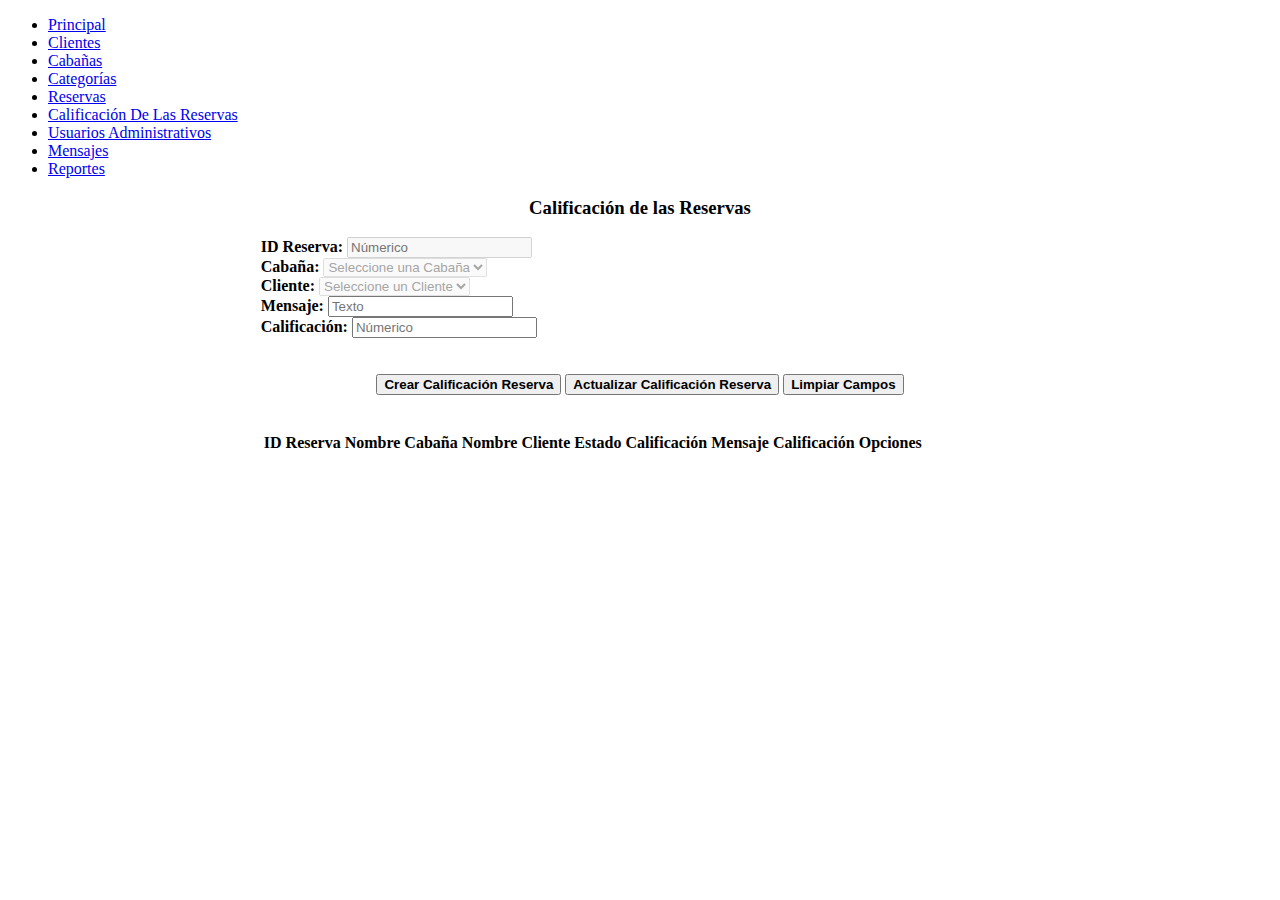
<file: src/main/resources/static/Score/score-template.html>
<!DOCTYPE html>
<html lang="en">

<head>
    <meta charset="UTF-8">
    <meta http-equiv="X-UA-Compatible" content="IE=edge">
    <meta name="viewport" content="width=device-width, initial-scale=1.0">
    <title>Calificación de las Reservas</title>
    <link rel='stylesheet' type='text/css' media='screen' href='score.css'>
    <script src='score.js'></script>
    <!-- JavaScript Bundle with Popper -->
    <script src="https://cdn.jsdelivr.net/npm/bootstrap@5.2.1/dist/js/bootstrap.bundle.min.js"
        integrity="sha384-u1OknCvxWvY5kfmNBILK2hRnQC3Pr17a+RTT6rIHI7NnikvbZlHgTPOOmMi466C8"
        crossorigin="anonymous"></script>
    <!-- Bootstrap CSS only -->
    <link href="https://cdn.jsdelivr.net/npm/bootstrap@5.2.1/dist/css/bootstrap.min.css" rel="stylesheet"
        integrity="sha384-iYQeCzEYFbKjA/T2uDLTpkwGzCiq6soy8tYaI1GyVh/UjpbCx/TYkiZhlZB6+fzT" crossorigin="anonymous">
        <script src="https://code.jquery.com/jquery-3.2.1.slim.min.js" integrity="sha384-KJ3o2DKtIkvYIK3UENzmM7KCkRr/rE9/Qpg6aAZGJwFDMVNA/GpGFF93hXpG5KkN" crossorigin="anonymous"></script>
        <script src="https://cdn.jsdelivr.net/npm/popper.js@1.12.9/dist/umd/popper.min.js" integrity="sha384-ApNbgh9B+Y1QKtv3Rn7W3mgPxhU9K/ScQsAP7hUibX39j7fakFPskvXusvfa0b4Q" crossorigin="anonymous"></script>
        <script src="https://cdn.jsdelivr.net/npm/bootstrap@4.0.0/dist/js/bootstrap.min.js" integrity="sha384-JZR6Spejh4U02d8jOt6vLEHfe/JQGiRRSQQxSfFWpi1MquVdAyjUar5+76PVCmYl" crossorigin="anonymous"></script>
    <!-- AJAX import-->
    <script src="https://ajax.googleapis.com/ajax/libs/jquery/3.6.0/jquery.min.js">
    </script>
</head>

<body>
    <nav class="navbar navbar-expand-lg navbar-dark bg-dark">
        <div class="collapse navbar-collapse" id="navbarNav">
            <ul class="navbar-nav">
                <li class="nav-item active">
                    <a class="nav-link" href="../Index.html">Principal</a>
                </li>
                <li class="nav-item">
                    <a class="nav-link" href="../Client/client-template.html">Clientes</a>
                </li>
                <li class="nav-item">
                    <a class="nav-link" href="../Cabin/cabin-template.html">Cabañas</a>
                </li>
                <li class="nav-item">
                    <a class="nav-link" href="../Category/category-template.html">Categorías</a>
                </li>
                <li class="nav-item">
                    <a class="nav-link" href="../Reservation/reservation-template.html">Reservas</a>
                </li>
                <li class="nav-item">
                    <a class="nav-link" href="score-template.html">Calificación De Las Reservas</a>
                </li>
                <li class="nav-item">
                    <a class="nav-link" href="../AdminUser/adminUser-template.html">Usuarios Administrativos</a>
                </li>
                <li class="nav-item">
                    <a class="nav-link" href="../Message/message-template.html">Mensajes</a>
                </li>
                <li class="nav-item">
                    <a class="nav-link" href="../Reports/reports-template.html">Reportes</a>
                </li>
            </ul>
        </div>
    </nav>
    <div class="formato-div-formulario">
        <div class="InfoScore">
            <div>
                <p>
                    <center>
                        <h3><strong>Calificación de las Reservas</strong></h3>
                    </center>
                </p>
            </div>
            <div>
                <div class="formato-div-formulario ">
                    <div class="form-group">
                        <b><label for="idReserva">ID Reserva:</label></b>
                        <input type="number" class="form-control" id="idReserva" placeholder="Númerico" disabled>
                    </div>
                    <div class="form-group">
                        <b><label for="rooms">Cabaña:</label></b>
                        <select class="form-select" aria-label="Default select example" id="select-cabin-id" disabled>
                            <option value="-1" selected placeholder="Seleccione una Cabaña">Seleccione una Cabaña</option>
                        </select>
                    </div>
                    <div class="form-group">
                        <b><label for="rooms">Cliente:</label></b>
                        <select class="form-select" aria-label="Default select example" id="select-client-idClient" disabled>
                            <option value="-1" selected placeholder="Seleccione un Cliente">Seleccione un Cliente</option>
                        </select>
                    </div> 
                    <div class="form-group">
                        <b><label for="messageText">Mensaje:</label></b>
                        <input type="text" class="form-control" id="messageText" placeholder="Texto" maxlength="250">
                    </div>
                    <div class="form-group">
                        <b><label for="stars">Calificación:</label></b>
                        <input type="number" class="form-control" id="stars" placeholder="Númerico" maximum="1">
                    </div>
                    </br> 
                </div>

                </div>
                <br>
                <div class="form-row align-items-center">
                    <center>
                        <button type="submit" class="btn btn-primary mb-2" onclick="scorePostScore()"><b>Crear Calificación Reserva</b></button>
                        <button type="submit" class="btn btn-success mb-2" onclick="scorePutScore()"><b>Actualizar Calificación Reserva</b></button>
                        <button type="submit" class="btn btn-secondary mb-2" onclick="limpiarCampos()"><b>Limpiar Campos</b></button>
                    </center>
                </div>

                <br>
                <br>
                <div class="formato-div-formulario">
                    <table class="table">
                        <thead>
                            <tr>
                                <th scope="col"><center>ID Reserva</center></th>
                                <th scope="col"><center>Nombre Cabaña</center></th>
                                <th scope="col"><center>Nombre Cliente</center></th>
                                <th scope="col"><center>Estado</center></th>
                                <th scope="col"><center>Calificación</center></th>
                                <th scope="col"><center>Mensaje Calificación</center></th>
                                <th scope="col"><center>Opciones</center></th>
                            </tr>
                        </thead>
                        <tbody id="t-body-score"> </tbody>
                    </table>
                </div>
                <br>
                <br>
            </div>
        </div> 
    </div>

</body>

</html>
</file>
<file: src/main/resources/static/AdminUser/adminUser.css>
.InfoAdminUser {
    margin-left: 20%;
    margin-right: 20%;
}
</file>
<file: src/main/resources/static/cabin/cabin.css>
.InfoCabanas {
    margin-left: 20%;
    margin-right: 20%;
}
</file>
<file: src/main/resources/static/Category/category.css>
.InfoCategory {
    margin-left: 20%;
    margin-right: 20%;
}
</file>
<file: src/main/resources/static/client/client.css>
.TableClient {
    margin-left: 20%;
    margin-right: 20%;
}
.color-letra{
    --bs-btn-color: #ffffff;
}
</file>
<file: src/main/resources/static/message/message.css>
.TextMessage {
    margin-left: 20%;
    margin-right: 20%;
}
</file>
<file: src/main/resources/static/Reports/reports.css>
.InfoReports {
    margin-left: 20%;
    margin-right: 20%;
}
</file>
<file: src/main/resources/static/Reservation/reservation.css>
.InfoReservation {
    margin-left: 20%;
    margin-right: 20%;
}
</file>
<file: src/main/resources/static/Score/score.css>
.InfoScore {
    margin-left: 20%;
    margin-right: 20%;
}
</file>
